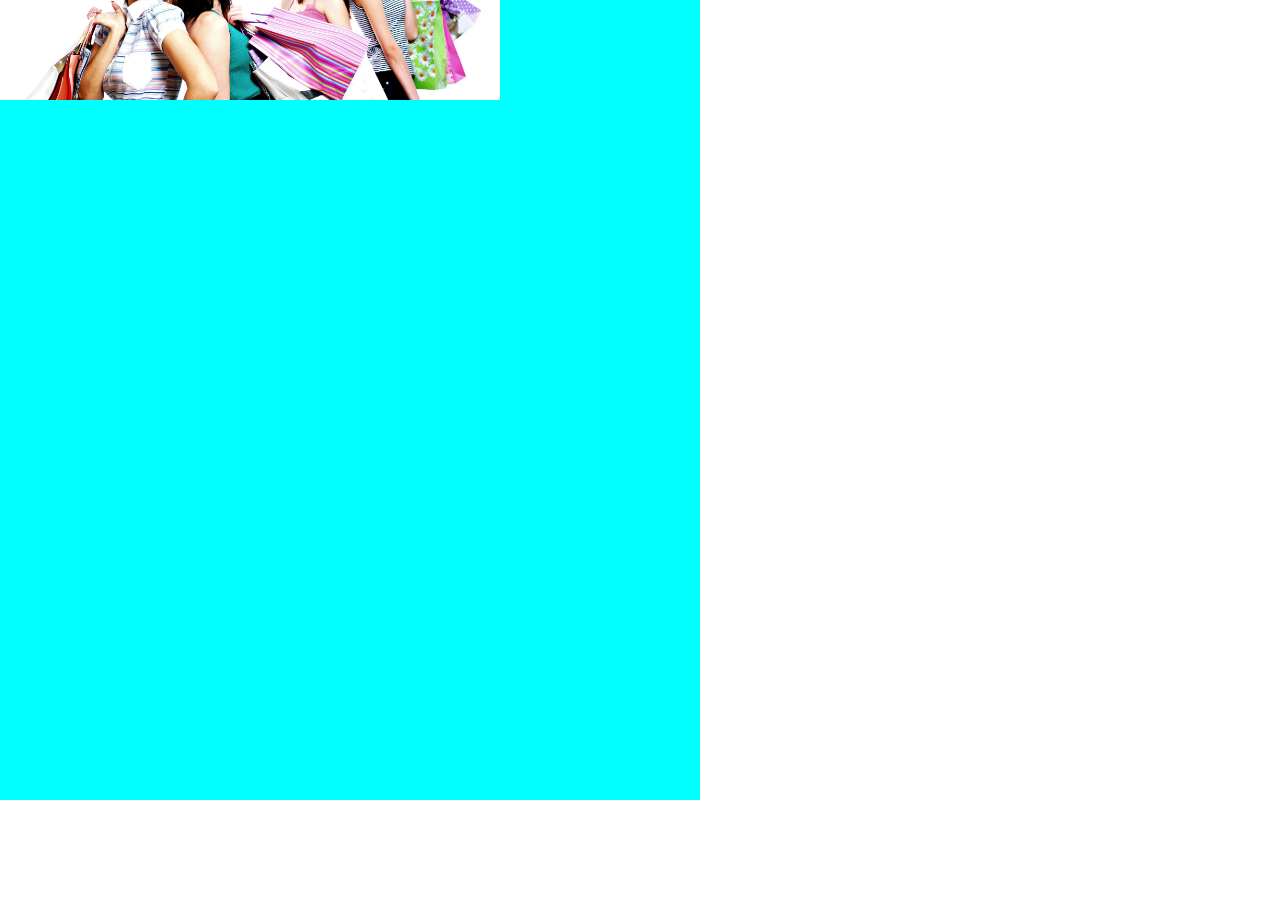
<file: practic.html>
<!DOCTYPE html>
<html lang="en">

<head>
    <meta charset="UTF-8">
    <meta http-equiv="X-UA-Compatible" content="IE=edge">
    <meta name="viewport" content="width=device-width, initial-scale=1.0">
    <title>Document</title>
    <link rel="stylesheet" href="practice.css">
</head>

<body>
    <div class="box">
        <img src="images/hero.jpg" alt="">
    </div>
</body>

</html>
</file>
<file: practice.css>
* {
    margin: 0;
    padding: 0;
}
.box {
    height: 800px;
    width: 700px;
    background-color:aqua;
   

}

img {
    width: 500px;
    height: 100px;
    object-fit: cover;
}
</file>
